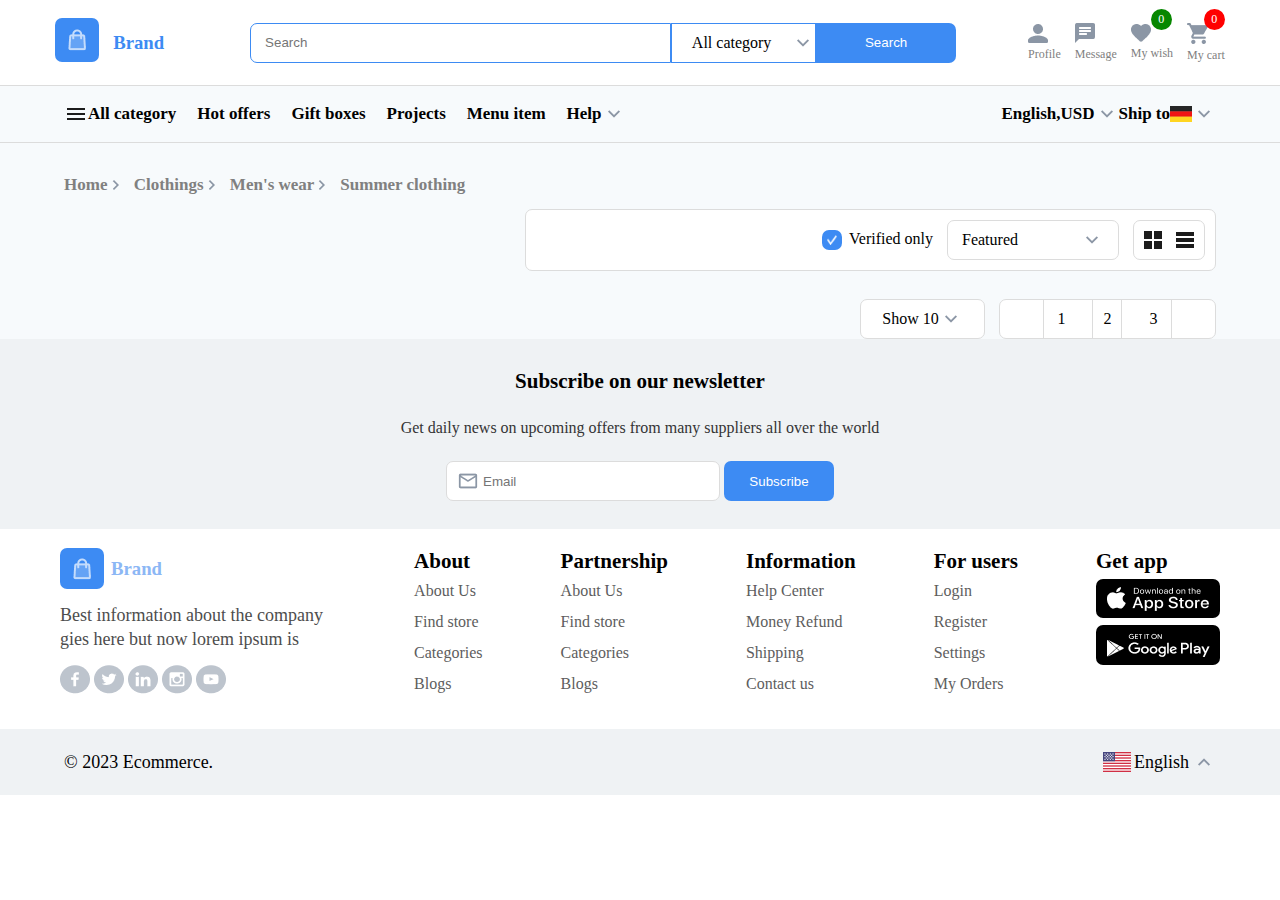
<file: search.html>
<!DOCTYPE html>
<html lang="en">

<head>
    <meta charset="UTF-8">
    <meta name="viewport" content="width=device-width, initial-scale=1.0">
    <title>Document</title>
    <link rel="stylesheet" href="https://cdnjs.cloudflare.com/ajax/libs/font-awesome/6.4.2/css/all.min.css"
        integrity="sha512-z3gLpd7yknf1YoNbCzqRKc4qyor8gaKU1qmn+CShxbuBusANI9QpRohGBreCFkKxLhei6S9CQXFEbbKuqLg0DA=="
        crossorigin="anonymous" referrerpolicy="no-referrer" />
    <link rel="stylesheet" href="./assets/css/search.css">
</head>

<body>
    <header>
        <div class="allheaders">
            <div class="header1">
                <div class="header11">
                    <img src="./assets/img/Group 2.png" alt="">
                </div>
                <h3>Brand</h3>
            </div>
            <div class="header2">
                <input id="inp" type="text" placeholder="Search">
                <div class="header22">
                    <p>All category</p>
                    <img src="./assets/img/expand_more.png" alt="">
                </div>
                <button id="btn">Search</button>
            </div>
            <div class="header3">
                <div class="icon">
                    <img src="./assets/img/Vector.png" alt="">
                    <p>Profile</p>
                </div>
                <div class="icon">
                    <img src="./assets/img/Vector1.png" alt="">
                    <p>Message</p>
                </div>
                <a href="./favorites.html">
                    <div class="icon">
                        <img src="./assets/img/Vector2.png" alt="">
                        <p>My wish</p>
                        <span id="myWishes"></span>
                    </div>
                </a>
                <a href="./cart.html">
                    <div class="icon">
                        <img src="./assets/img/Vector3.png" alt="">
                        <p>My cart</p>
                        <span id="myCard"></span>
                    </div>
                </a>

            </div>
        </div>

    </header>


    <main>
        <div class="mains1">
            <div class="main1">
                <div class="main11">
                    <div class="main111">
                        <div style="display: flex; justify-content: center; align-items: center;">
                            <img src="./assets/img/menu.png" alt="">
                            <p>All category</p>
                        </div>
                        <p>Hot offers</p>
                        <p>Gift boxes</p>
                        <p>Projects</p>
                        <p>Menu item</p>
                        <div class="main1111">
                            <p>Help</p>
                            <img src="./assets/img/expand_more.png" alt="">
                        </div>
                    </div>
                </div>
                <div class="main12">
                    <div class="main122">
                        <p>English,USD</p>
                        <img src="./assets/img/expand_more.png" alt="">
                    </div>
                    <div class="main122">
                        <p>Ship to</p>
                        <img src="./assets/img/icon.png" alt="">
                        <img src="./assets/img/expand_more.png" alt="">
                    </div>
                </div>
            </div>
        </div>

        <div class="mainz">
            <div class="mainz1">
                <p>Home <img src="./assets/img/Vectorz.png" alt=""></p>
                <p>Clothings <img src="./assets/img/Vectorz.png" alt=""></p>
                <p>Men's wear <img src="./assets/img/Vectorz.png" alt=""></p>
                <p>Summer clothing</p>
            </div>
            <div class="mainz2">
                <div class="mainv">
                    <div class="mainz21">
                        <p id="resultCount"></p>
                    </div>
                    <div class="mainz22">
                        <div style="display: flex; gap: 7px;">
                            <img id="img1" src="./assets/img/Path.png" alt="">
                            <p>Verified only</p>
                        </div>

                        <div class="featured">
                            <p>Featured</p>
                            <img src="./assets/img/expand_more.png" alt="">
                        </div>
                        <div class="vector">
                            <img src="./assets/img/Vectorx.png" alt="">
                            <img src="./assets/img/Vectort.png" alt="">
                        </div>
                    </div>
                </div>

            </div>
        </div>


        <div class="searchz">
            <div id="products">
            </div>

            <div class="pages">
                <div class="page1">
                    <p>Show 10 </p>
                    <img src="./assets/img/expand_more.png" alt="">
                </div>
                <div class="page">
                    <div class="page2">
                        <i class="fa-solid fa-chevron-left" style="color: #787878;"></i>
                    </div>
                    <div class="page3">
                        <p>1</p>
                        <div class="p1">
                            <p>2</p>
                        </div>
                        <p>3</p>
                    </div>
                    <div class="page4">
                        <i class="fa-solid fa-chevron-left fa-rotate-180" style="color: #000000;"></i>
                    </div>
                </div>
            </div>

        </div>


    </main>

    <div class="subscribe">
        <h1>Subscribe on our newsletter</h1>
        <p>Get daily news on upcoming offers from many suppliers all over the world</p>
        <div class="subscribe1">
            <img src="./assets/img/Vector8.png" alt="">
            <input type="text" placeholder="Email">
            <button>Subscribe</button>
        </div>
    </div>

</div>

</main>



<footer>
<div class="footer1">
    <div class="footer11">
        <div class="footer111">
            <div class="footer1111">
                <img src="./assets/img/Group 2.png" alt="">
            </div>
            <h3>Brand</h3>
        </div>
        <p>Best information about the company gies here but now lorem ipsum is</p>
        <div>
            <img src="./assets/img/Fill 183.png" alt="">
            <img src="./assets/img/Fill 184.png" alt="">
            <img src="./assets/img/Fill 209.png" alt="">
            <img src="./assets/img/Combined Shape.png" alt="">
            <img src="./assets/img/Combined Shape1.png" alt="">
        </div>
    </div>
    <div class="footer12">
        <h1>About</h1>
        <p>About Us</p>
        <p>Find store</p>
        <p>Categories</p>
        <p>Blogs</p>
    </div>
    <div class="footer12">
        <h1>Partnership</h1>
        <p>About Us</p>
        <p>Find store</p>
        <p>Categories</p>
        <p>Blogs</p>
    </div>
    <div class="footer12">
        <h1>Information</h1>
        <p>Help Center</p>
        <p>Money Refund</p>
        <p>Shipping</p>
        <p>Contact us</p>
    </div>
    <div class="footer12">
        <h1>For users</h1>
        <p>Login</p>
        <p>Register</p>
        <p>Settings</p>
        <p>My Orders</p>
    </div>
    <div class="footer12">
        <h1>Get app</h1>
        <div class="endimg">
            <img src="./assets/img/Subtract.png" alt="">
        </div>
        <div class="endimg">
            <img src="./assets/img/Logo.png" alt="">
        </div>
    </div>

</div>


<div class="footer2">
    <div class="footer21">
        <p>© 2023 Ecommerce. </p>
    <p><img src="./assets/img/US@2x2.png" alt=""> English <img class="arrow" src="./assets/img/expand_more.png" alt=""></p>
    </div>
</div>
</footer>



    <script src="./assets/js/search.js"></script>
</body>

</html>
</file>
<file: assets/css/search.css>
* {
    padding: 0;
    margin: 0;
    box-sizing: border-box;
}

header {
    width: 100%;
    height: 86px;
    display: flex;
    justify-content: center;
    align-items: center;
    border-bottom: 1px solid gainsboro;
}

.i1{
    color: white;
}
.allheaders {
    width: 97%;
    display: flex;
    justify-content: space-around;
    align-items: center;
}

.header1 {
    display: flex;
    justify-content: center;
}

.header1 h3 {
    display: flex;
    justify-content: center;
    align-items: center;
    padding: 14px;
    color: #3d8bf3;
}

.header11 {
    background-color: #3d8bf3;
    width: 44px;
    height: 44px;
    border-radius: 7px;
    display: flex;
    justify-content: center;
    align-items: center;
}

.header2 {
    display: flex;
    justify-content: center;
    align-items: center;
}

.header22 {
    display: flex;
    justify-content: center;
    align-items: center;
    border: 1px solid #3d8bf3;
    width: 145px;
    height: 40px;
}

.header22 p {
    display: flex;
    justify-content: center;
    align-items: center;
    width: 145px;
    height: 40px;
}

.header2 input {
    border-top-left-radius: 7px;
    border-bottom-left-radius: 7px;
    border: 1px solid #3d8bf3;
    width: 421px;
    height: 40px;
    padding: 14px;
}

.header2 button {
    border: 1px solid #3d8bf3;
    background-color: #3d8bf3;
    color: white;
    width: 140px;
    height: 40px;
    border: none;
    border-top-right-radius: 7px;
    border-bottom-right-radius: 7px;
    cursor: pointer;
}

.header3 {
    display: flex;
    justify-content: center;
    align-items: center;
    gap: 14px;
    cursor: pointer;
}

.header3 p {
    font-size: 12px;
    color: gray;
    cursor: pointer;
}


.mains1 {
    display: flex;
    justify-content: center;
    align-items: center;
    border-bottom: 1px solid gainsboro;
}

.main1 {
    display: flex;
    justify-content: space-between;
    align-items: center;
    width: 90%;
    height: 56px;
}

.main1 p {
    color: black;
    font-size: 17px;
    font-weight: 700;
    line-height: 22px;
    letter-spacing: 0px;
    text-align: left;

}

.main1111 {
    display: flex;
    justify-content: center;
    align-items: center;
}

.main12 {
    display: flex;
    justify-content: center;
    align-items: center;
}

.main122 {
    display: flex;
    justify-content: center;
    align-items: center;
}

.main111 {
    display: flex;
    justify-content: center;
    align-items: center;
    gap: 21px;
}

.main11 {
    display: flex;
    justify-content: center;
    align-items: center;
}

.header3 a{
    text-decoration: none;
}
.mainz{
    width: 100%;
    height: auto;
    display: flex;
    justify-content: center;
    align-items: center;
    flex-direction: column;
    background-color: #f7fafc;
}
.mainz1{
    width: 90%;
    height: 66px;
    display: flex;
    justify-content: start;
    align-items: end;
    gap: 14px;
    padding-bottom: 14px;
}
.mainz1 p{
    font-size: 17px;
    font-weight: 600;
    color: gray;
}
.vector{
    gap: 14px;
    display: flex;
    justify-content: center;
    align-items: center;
    padding: 10px;
    border-radius: 7px;
    border: 1px solid gainsboro;
    background-color: white;
}
.featured{
    width: 172px;
    height: 40px;
background-color: white;
    display: flex;
    justify-content: space-between;
    align-items: center;
    border-radius: 7px;
    border: 1px solid gainsboro;
    padding: 14px;
}
.mainz22{
    display: flex;
    justify-content: center;
    align-items: center;
    gap: 14px;
}
#img1{
    width: 20px;
    height: 20px;
    background-color: #3d8bf3;
    border-radius: 7px;
    padding: 5px;
}

.mainz21{
    display: flex;
    justify-content: center;
    align-items: center;
}
.mainz21 h6{
    font-size: 14px;
}
.mainz21 p{
    font-size: 14px;
}
.mainz2{
    width: 90%;
    display: flex;
    justify-content: end;

}
.mainv{
    background-color: #ffffff;
    border-radius: 7px;
    border: 1px solid gainsboro;
    padding: 10px;
    width: 60%;
    display: flex;
    justify-content: space-between;
}
.img11{
    width: 237px;
    height: 184px;
}

.searchz{
    width: 100%;
    height: auto;
    display: flex;
    justify-content: center;
    align-items: center;
    flex-direction: column;
    padding-top: 14px;
    gap: 14px;
}
#products{
    width: 90%;
    display: flex;
    flex-direction: column;
    gap: 14px;

}
.allProducts{
    display: flex;
    justify-content: space-between;
    padding: 21px;
    gap: 14px;
    border-radius: 7px;
    border: 1px solid gainsboro;
    background-color: white;
}
.div1{
    width: 100%;
    display: flex;
    justify-content: space-around;
    align-items: start;
    flex-direction: column;
}
main{
    background-color: #f7fafc;
}
.header3{
    position: relative;
}
#likeCount{
    width: 21px;
    height: 21px;
    display: flex;
    justify-content: center;
    align-items: center;
    position: absolute;
    top: -33%;
    right: 27%;
    background-color: rgb(7, 135, 0);
    color: white;
    border-radius: 50%;
}
#cartCount{
    width: 21px;
    height: 21px;
    display: flex;
    justify-content: center;
    align-items: center;
    position: absolute;
    top: -33%;
    right: 0%;
    background-color: red;
    color: white;
    border-radius: 50%;
}
#imgLike{
    width: 51px;
    height: 40px;
    padding: 12px;
    border-radius: 7px;
    border: 1px solid gainsboro;
}
.page{
    width: 217px;
    height: 40px;
    border-radius: 7px;
    border: 1px solid gainsboro;
    background-color: white;
    display: flex;
    justify-content: space-around;
    align-items: center;
}
.page1{
    width: 125px;
    height: 40px;
    display: flex;
    justify-content: center;
    align-items: center;
    border: 1px solid gainsboro;
    border-radius: 7px;
    background-color: white;
}
.page3{
    width: 60%;
    display: flex;
    justify-content: space-around;
    align-items: center;
    border-left: 1px solid gainsboro;
    border-right: 1px solid gainsboro;
}
.p1{
    padding: 10px;
    border-left: 1px solid gainsboro;
    border-right: 1px solid gainsboro;
}
.pages{
    width: 90%;
    display: flex;
    justify-content: end;
    align-items: center;
    gap: 14px;
}












.subscribe h1{
    font-size: 21px;
    font-weight: 600;
    line-height: 28px;
    text-align: center;
    
    }
    .subscribe p{
        font-size: 16px;
        font-weight: 400;
        line-height: 24px;
        text-align: center;
        color: rgb(52, 52, 52);
    }
    .subscribe1{
        position: relative;
    }
    .subscribe1 img{
        position: absolute;
        top: 30%;
        left: 3%;
    }
    .subscribe1 input{
        padding-left: 36px;
        width: 274px;
    height: 40px;
    border: 1px solid gainsboro;
    border-radius: 7px;
    }
    .subscribe1 button{
        width: 110px;
        height: 40px;
        background-color: #3d8bf3;
        border-radius: 7px;
        border: none;
        color: white;
        cursor: pointer;
    
    }
    .subscribe{
        width: 100%;
        height: 190px;
        display: flex;
        justify-content: center;
        align-items: center;
        flex-direction: column;
        gap: 21px;
        background-color: #eff2f4;
    }
    footer{
        width: 100%;
        height: 303px;
    }
    .footer1111 {
       background-color: #3d8bf3;
       display: flex;
       justify-content: center;
       align-items: center;
       width: 44px;
       height: 41px;
       border-radius: 7px;
    }
    .footer111{
        width: 150px;
        height: 43px;
        display: flex;
        justify-content: start;
        align-items: center;
        gap: 7px;
    }
    .footer111 h3{
        color: #8CB7F5;
    }
    .footer11{
        width: 276px;
        height: 146px;
        display: flex;
        justify-content: center;
        align-items: start;
        flex-direction: column;
        gap: 14px;
    }
    .footer11 p{
    font-size: 18px;
    font-weight: 500;
    line-height: 24px;
    text-align: left;
    color: rgb(77, 77, 77);
    }
    .footer12 h1{
    font-size: 21px;
    font-weight: 600;
    line-height: 22px;
    text-align: left;
    
    }
    .footer12 p{
        color: rgb(93, 93, 93);
    font-size: 16px;
    font-weight: 400;
    line-height: 24px;
    text-align: left;
    
    }
    .footer1{
        width: 100%;
        height: 200px;
        display: flex;
        justify-content: center;
        align-items: center;
    
    }
    .endimg{
        width: 124px;
    height: 39.28px;
    background-color: black;
    border-radius: 7px;
    display: flex;
    justify-content: center;
    align-items: center;
    }
    .footer12{
        display: flex;
        justify-content: center;
        align-items: start;
        flex-direction: column;
        gap: 7px;
    }
    .footer1{
        padding: 21px;
        width: 100%;
        display: flex;
        justify-content: space-around;
        align-items: start;
    }
    .footer2{
        background-color: #eff2f4;
        display: flex;
        justify-content: center;
        align-items: center;
    }
    .footer21{
        width: 90%;
        height: 66px;
        display: flex;
        justify-content: space-between;
        align-items: center;
    }
    .footer2 p{
        font-size: 18px;
        display: flex;
        justify-content: center;
        align-items: center;
        gap: 3px;
    }
    .arrow{
        transform: rotate(180deg);
    }
</file>
